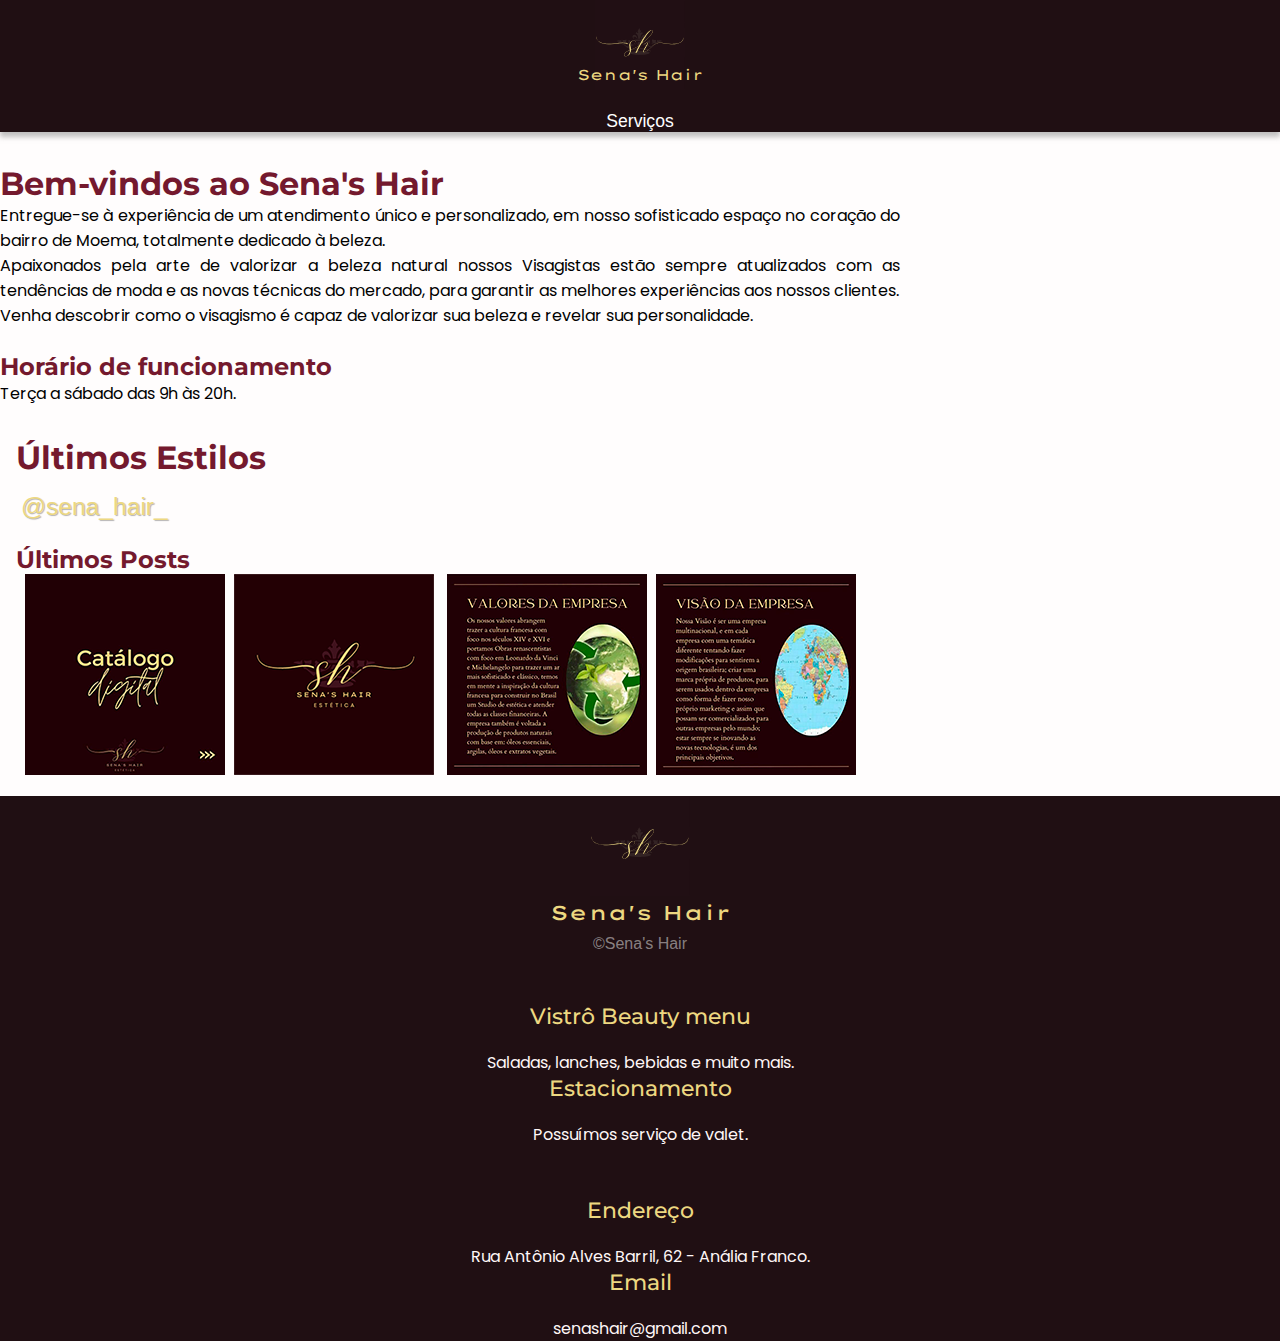
<file: index.html>
<!DOCTYPE html>
<html lang="pt-BR">
    <head>
        <meta charset="UTF-8">
        <meta name="viewport" content="width=device-width, initial-scale=1.0">
        <script src="https://cdn.jsdelivr.net/npm/bootstrap@5.3.0/dist/js/bootstrap.bundle.min.js" integrity="sha384-geWF76RCwLtnZ8qwWowPQNguL3RmwHVBC9FhGdlKrxdiJJigb/j/68SIy3Te4Bkz" crossorigin="anonymous"></script>
        <link rel="stylesheet" href="https://cdnjs.cloudflare.com/ajax/libs/font-awesome/6.4.0/css/all.min.css" integrity="sha512-iecdLmaskl7CVkqkXNQ/ZH/XLlvWZOJyj7Yy7tcenmpD1ypASozpmT/E0iPtmFIB46ZmdtAc9eNBvH0H/ZpiBw==" crossorigin="anonymous" referrerpolicy="no-referrer" />
        <link href="https://cdn.jsdelivr.net/npm/bootstrap@5.3.0/dist/css/bootstrap.min.css" rel="stylesheet" integrity="sha384-9ndCyUaIbzAi2FUVXJi0CjmCapSmO7SnpJef0486qhLnuZ2cdeRhO02iuK6FUUVM" crossorigin="anonymous">
        <link rel="stylesheet" href="assets/css/header.css">
        <link rel="stylesheet" href="assets/css/footer.css">
        <link rel="stylesheet" href="assets/css/style.css">
        <title>HOME | Sena's Hair</title>
    </head>
    <body>
        <header>
			<div class="row" id="cabecalho">
				<div class="col logo">
					<a href="../index.html"
						><img width="90px" src="assets/img/logoL.svg"
					/></a>
                    <p class="logoTitle">Sena's Hair</p>
				</div>
				<div class="col nav_header">
					<a class="red" href="assets/pages/servicos.html">Serviços</a>
				</div>
			</div>
		</header>

        <nav
			style="box-shadow: 0px 5px 5px 0px #888;"
			class="navbar fixed-top"
			id="menu"
		>
			<div class="container-fluid">
				<a class="navbar-brand" href="#"
					><img
						style="margin-right: 10px;"
						width="90px"
						src="assets/img/logoL.svg"/>
                        <p class="logoTitleMobile">Sena's Hair</p>
                </a>
                

				<button
					class="navbar-toggler"
					type="button"
					data-bs-toggle="offcanvas"
					data-bs-target="#offcanvasNavbar"
					aria-controls="offcanvasNavbar"
					aria-label="Menu"
				>
					<span class="navbar-toggler-icon"></span>
				</button>

				<div
					class="offcanvas offcanvas-end"
					tabindex="-1"
					id="offcanvasNavbar"
					aria-labelledby="offcanvasNavbarLabel"
				>
					<div
						style="box-shadow: 0px 2px 5px 0px #888; background-color: #200f13;"
						class="offcanvas-header"
					>
						<h5 class="offcanvas-title" id="offcanvasNavbarLabel">
							<img
								style="margin-right: 10px;"
								width="50px"
								src="assets/img/logoL.svg"
							/>
                            <p class="logoTitleMenuMobile">Sena's Hair</p>
						</h5>
						<button
							type="button"
							class="btn-close"
							data-bs-dismiss="offcanvas"
							aria-label="Close"
						></button>
					</div>

					<div class="offcanvas-body">
						<ul class="navbar-nav justify-content-end flex-grow-1 pe-3">
							<li class="nav-item">
								<a
									class="nav-link active"
									aria-current="page"
									href="index.html"
									>Home</a
								>
							</li>
							<hr />
							<li class="nav-item dropdown">
								<a
									class="nav-link dropdown-toggle"
									href="#"
									role="button"
									data-bs-toggle="dropdown"
									aria-expanded="false"
								>
									Opções
								</a>
								<ul class="dropdown-menu">
									<li>
										<a class="dropdown-item" href="assets/pages/servicos.html">Serviços</a>
									</li>
								</ul>
							</li>
							<br />
							<br />
						</ul>
					</div>
				</div>
			</div>
		</nav>

        <main>
            <div class="container">
                <div class="row">
                    <div class="col">
                        <h1 class="titulos mainTitle">Bem-vindos ao Sena's Hair</h1>
                        <p class="paragrafo">Entregue-se à experiência de um atendimento único e personalizado, em nosso sofisticado espaço no coração do bairro de Moema, totalmente dedicado à beleza.</p>
                        <p class="paragrafo">Apaixonados pela arte de valorizar a beleza natural nossos Visagistas estão sempre atualizados com as tendências de moda e as novas técnicas do mercado, para garantir as melhores experiências aos nossos clientes.</p>
                        <p class="paragrafo">Venha descobrir como o visagismo é capaz de valorizar sua beleza e revelar sua personalidade.</p>
                        <h2 class="titulos">Horário de funcionamento</h2>
                        <p class="paragrafo">Terça a sábado das 9h às 20h.</p>
                    </div>
                    <div class="col col2">
                        <h1 class="titulos mainTitle titleCol2">Últimos Estilos</h2>
                            <div class="flex-container">
                                <i class="fa-brands fa-instagram fa-2xl"></i>
                                <a target="_blank" href="https://www.instagram.com/sena_hair_/?igshid=MzRlODBiNWFlZA%3D%3D">
									<p id="instagram">@sena_hair_</p>
								</a>
                            </div>
							<h2 class="titulos">Últimos Posts</h2>
							<div class="flex-containerInstaPosts">
								<a class="postsInsta postInsta" target="_blank" href="https://www.instagram.com/p/CtMKRiSrQ-T/"><img src="assets/img/catalogo.png" class="img-fluid" alt="Catálogo Sena's Hair"></a>
								<a class="postsInsta postInsta" target="_blank" href="https://www.instagram.com/p/CtMJFH9g_aE/"><img src="assets/img/postLogo.png" class="img-fluid" alt="Catálogo Sena's Hair"></a>
							</div>
							<div class="flex-containerInstaPosts">
								<a class="postsInsta postInsta" target="_blank" href="https://www.instagram.com/p/CtMI8FyA9Pj/"><img src="assets/img/valores.png" class="img-fluid" alt="Catálogo Sena's Hair"></a>
								<a class="postsInsta postInsta" target="_blank" href="https://www.instagram.com/p/CtMI6ErAr04/"><img src="assets/img/visao.png" class="img-fluid" alt="Catálogo Sena's Hair"></a>
							</div>
                    </div>
                </div>
            </div>
        </main>

        <footer>
            <div class="row" id="correcao">
				<div class="col alinhar">
					<div> <img width="100px" src="assets/img/logoL.svg" loading="lazy"> </div>
					<h4 class="footerTitle">Sena's Hair</h4>
	                <p id="copy">&copy;Sena's Hair</p>

				</div>
				<div class="col">
					<div class="alinhar" style="margin-top: 50px;">
					   <h4>Vistrô Beauty menu</h4>
                       <p class="paragrafoFooter">Saladas, lanches, bebidas e muito mais.</p>
                       <h4>Estacionamento</h4>
                       <p class="paragrafoFooter">Possuímos serviço de valet.</p>
	                </div>  
				</div>
				<div class="col none1">
					<div class="alinhar" style="margin-top: 50px;">
                        <h4>Endereço</h4>
                        <p class="paragrafoFooter">Rua Antônio Alves Barril, 62 - Anália Franco.</p>
                        <h4>Email</h5>
                        <p class="paragrafoFooter">senashair@gmail.com</p>
                     </div>
				</div>
			</div>
        </footer>

    </body>
</html>
</file>
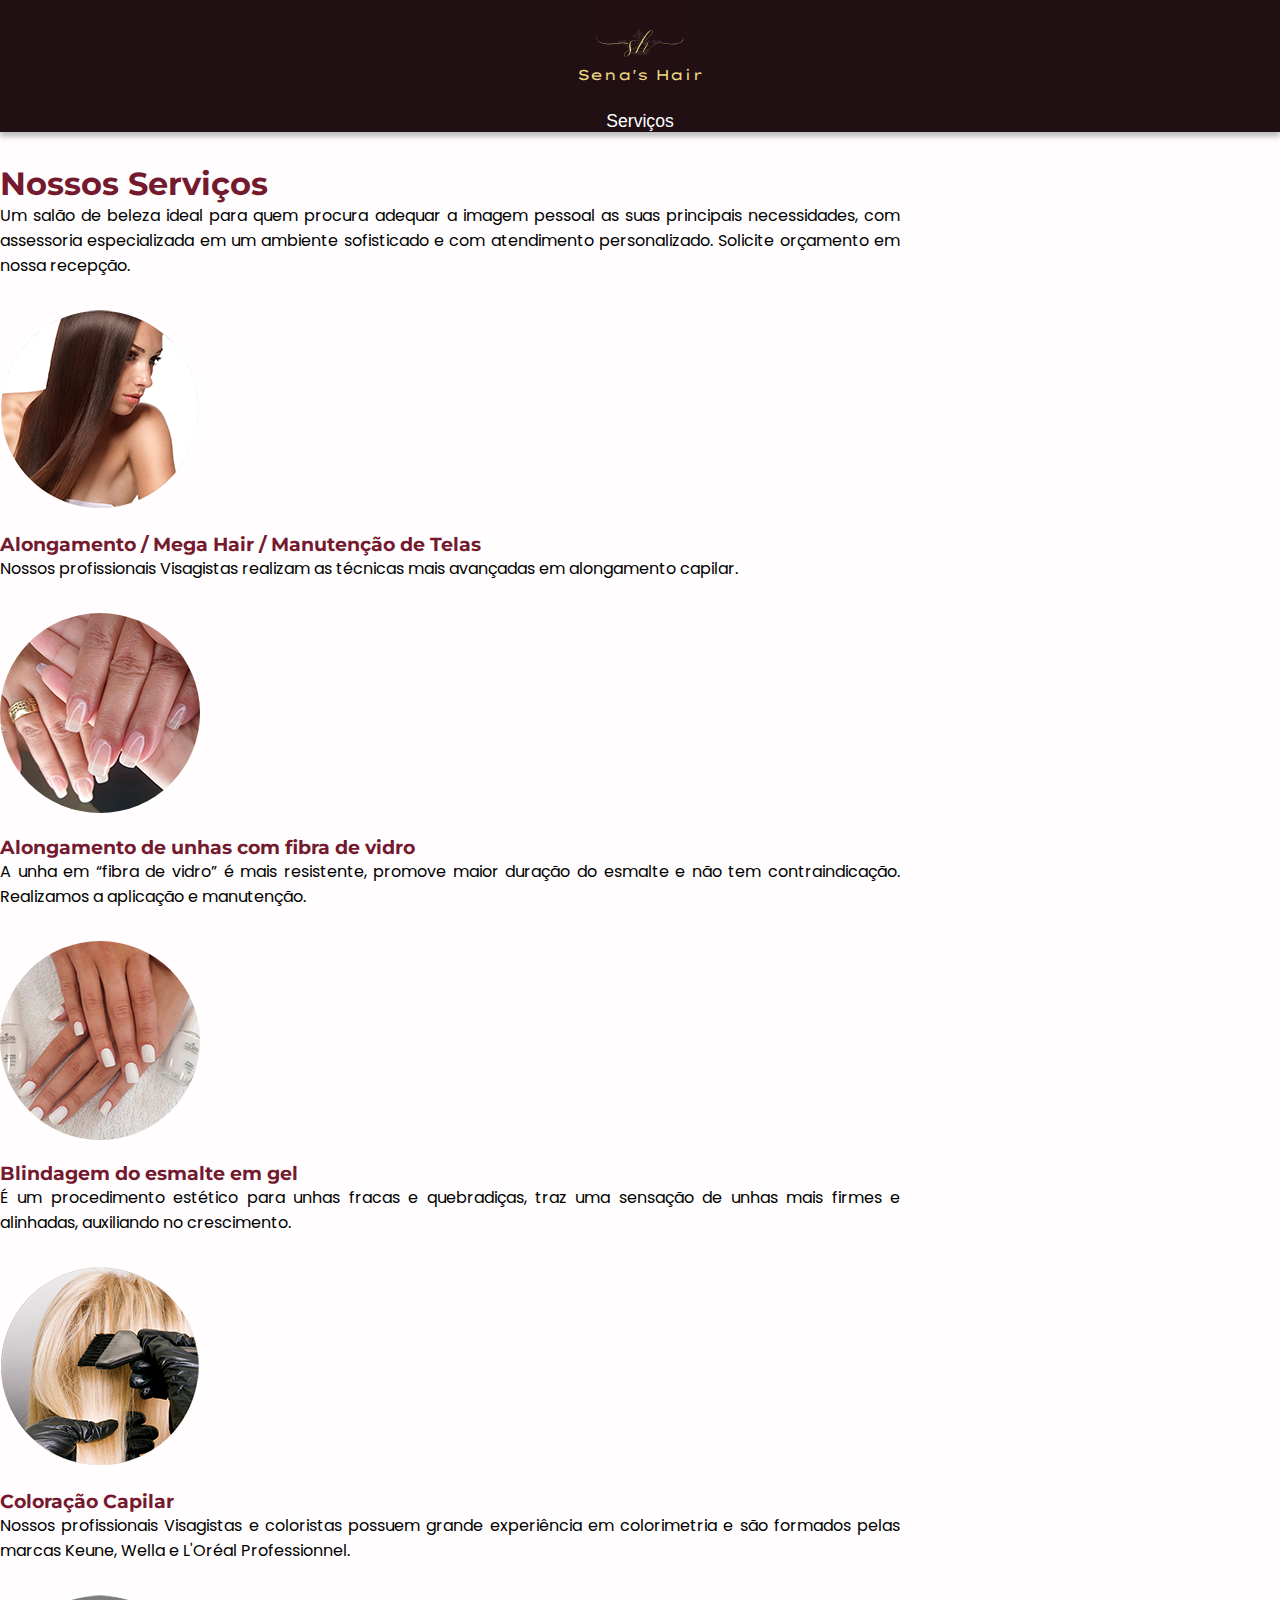
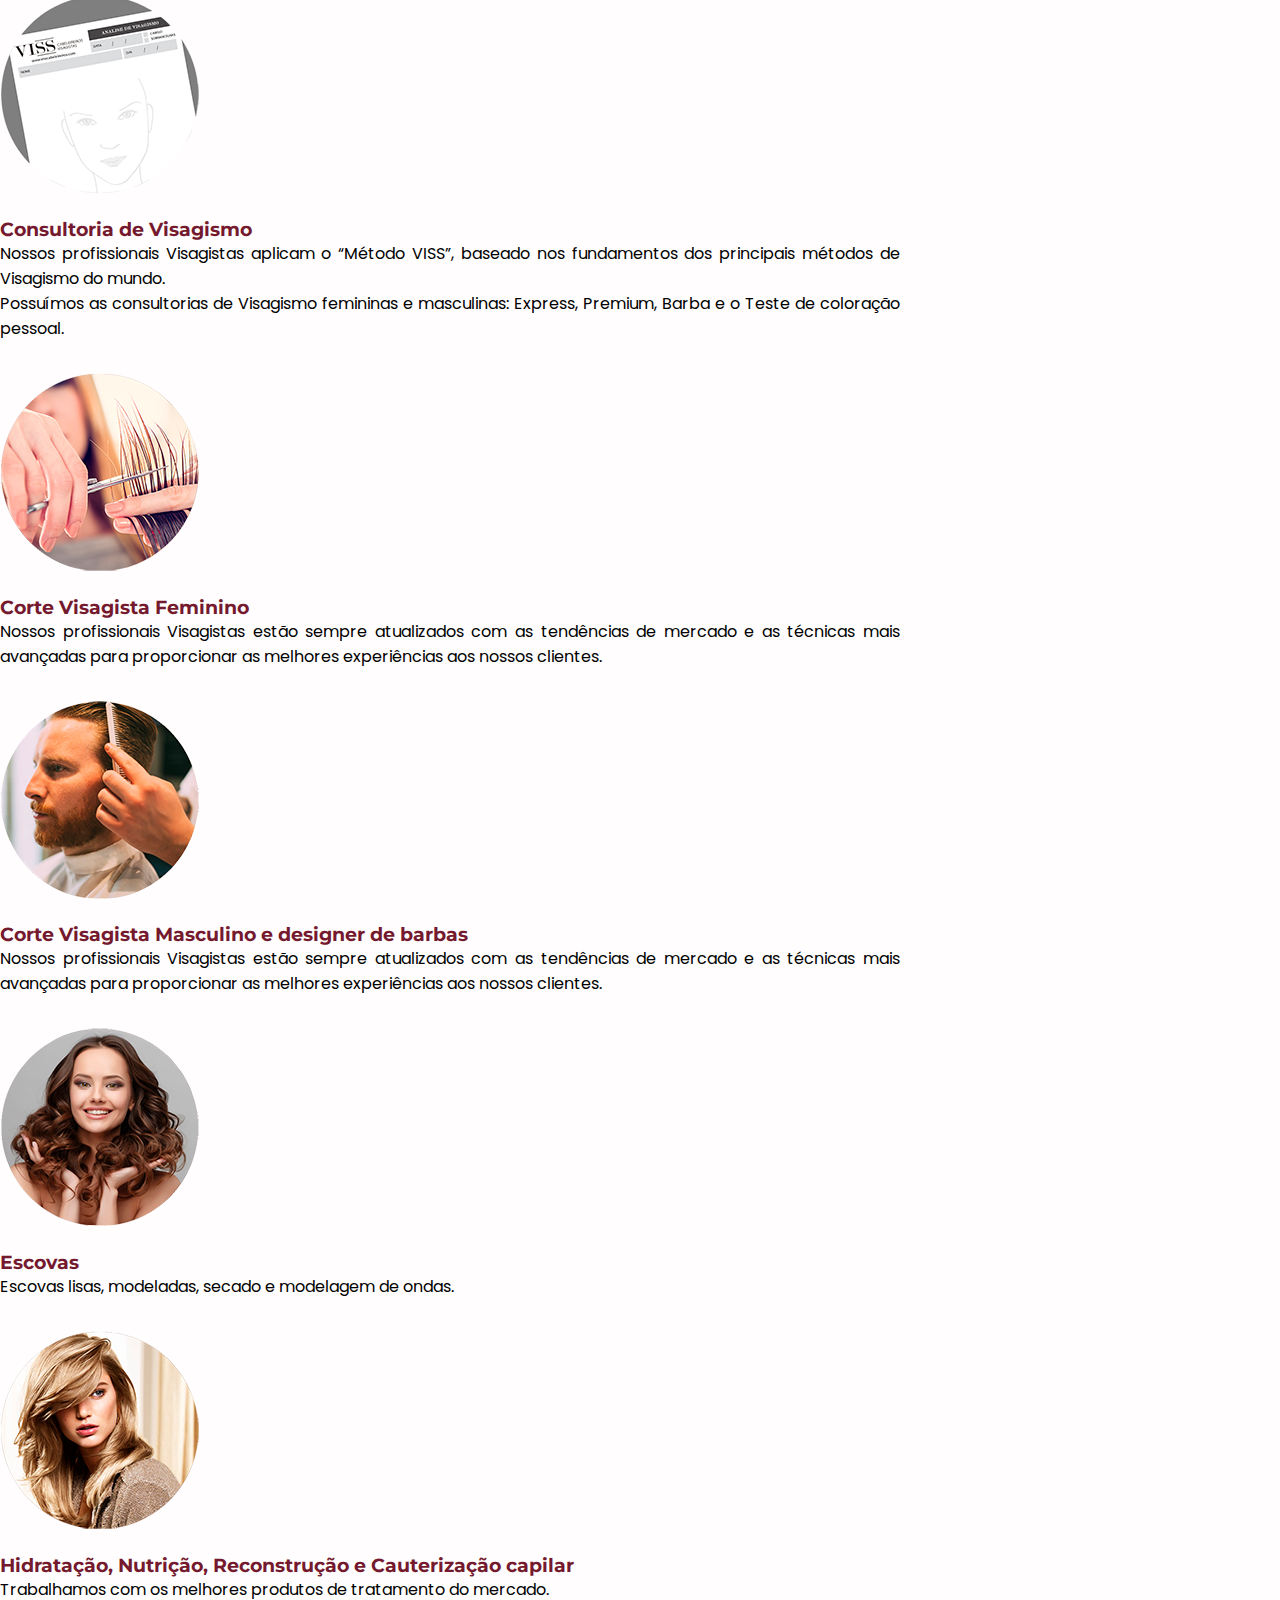
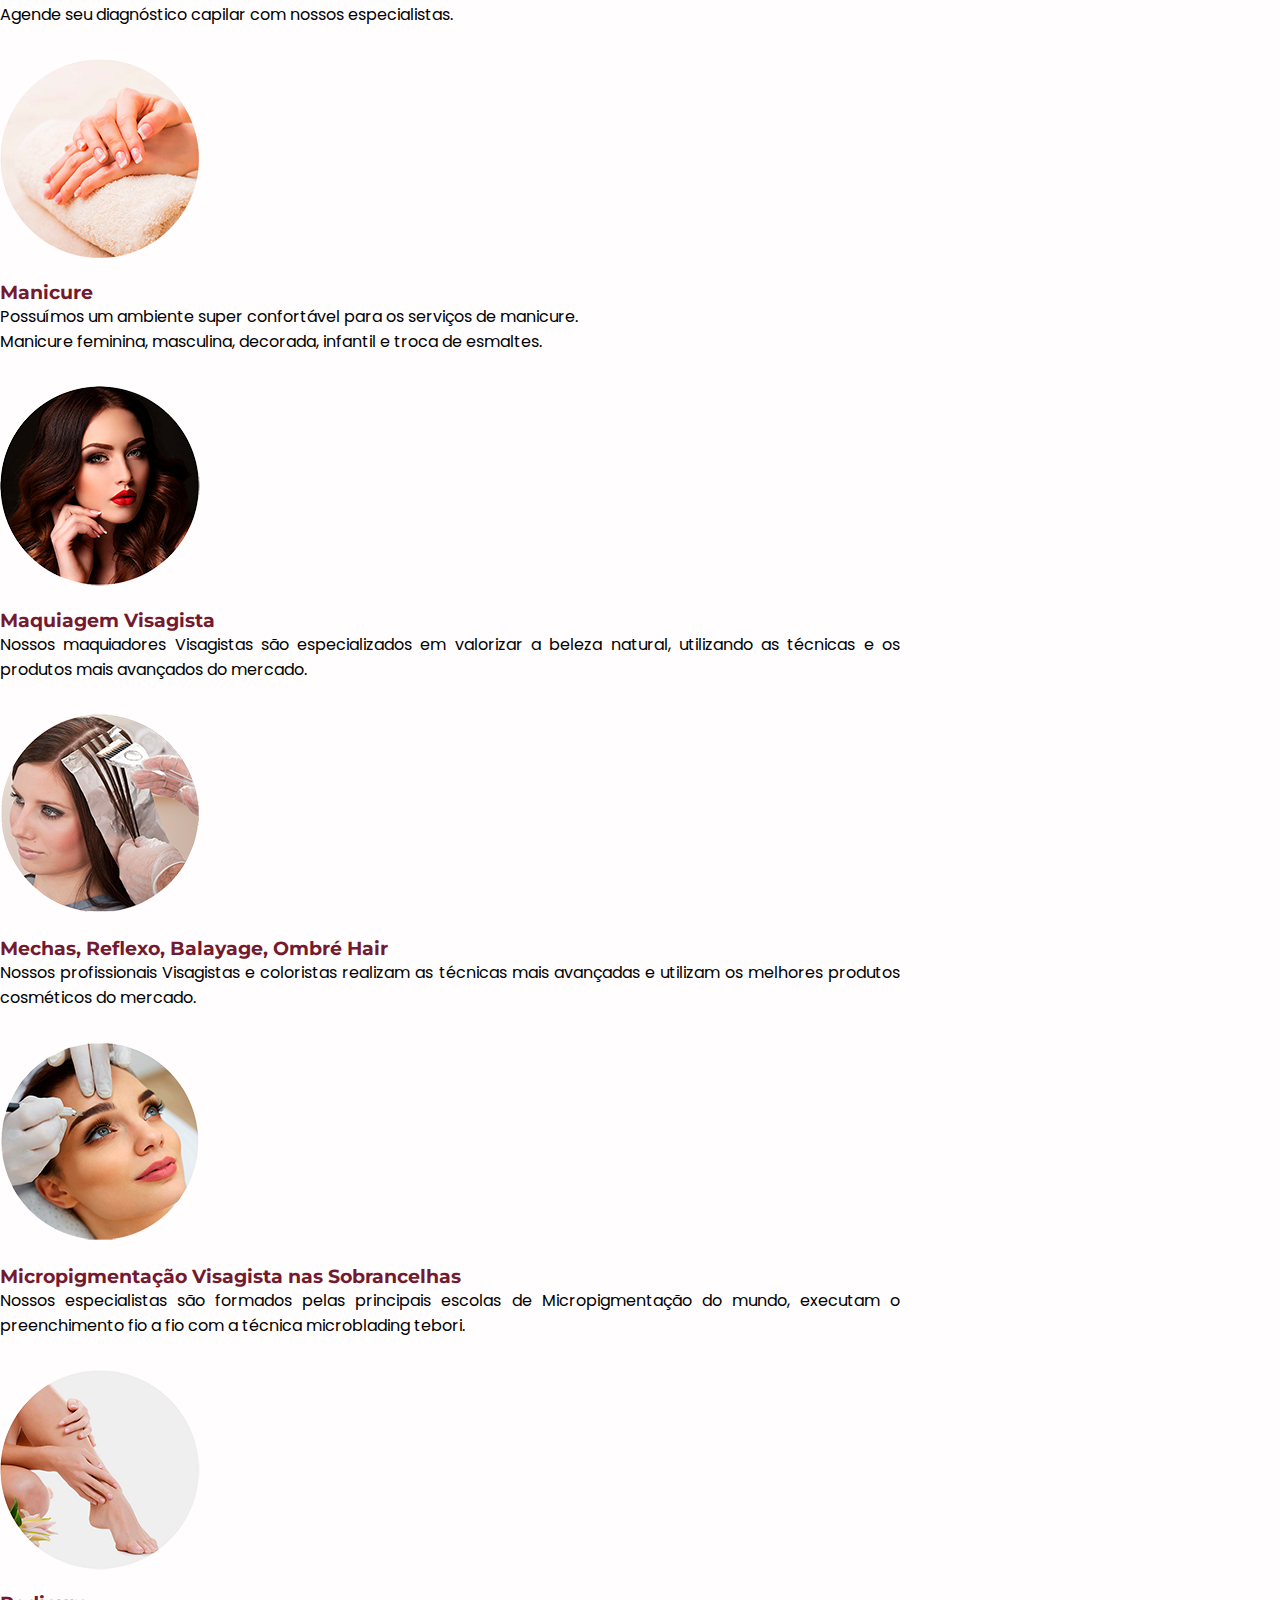
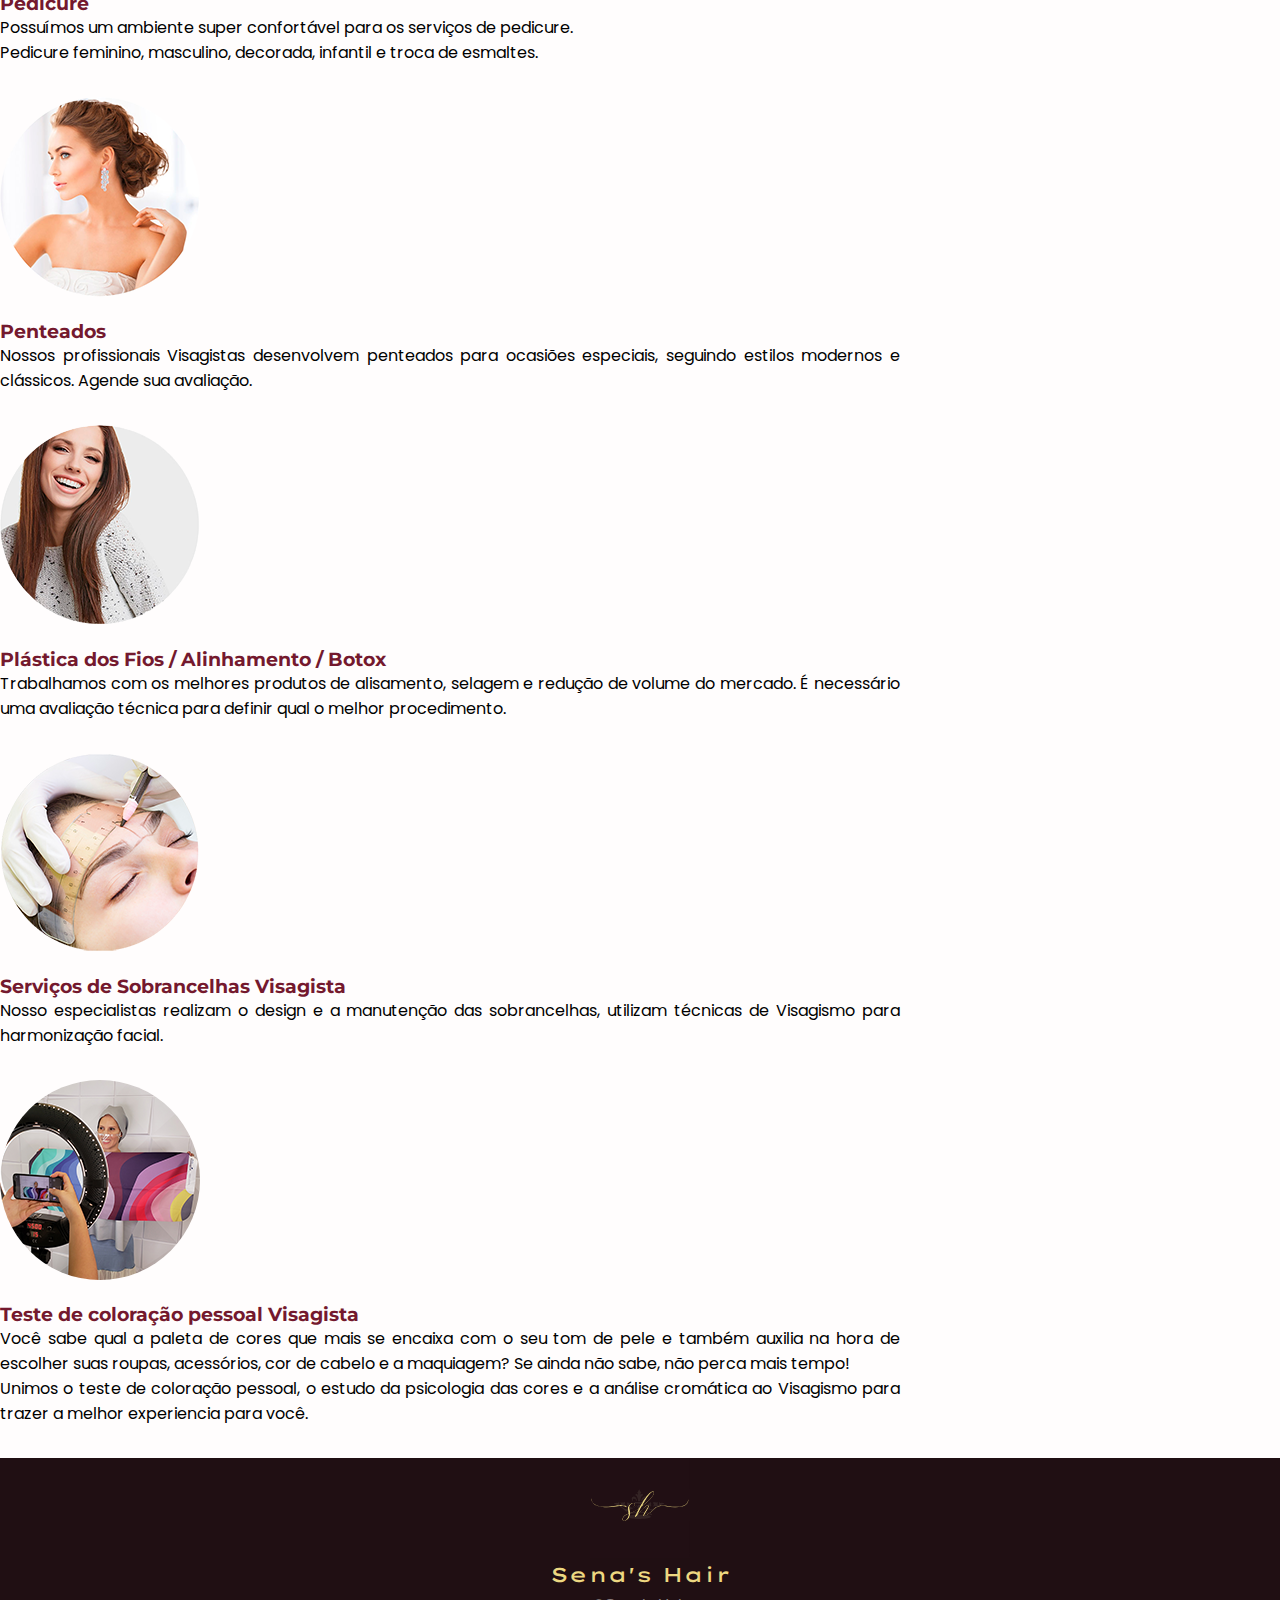
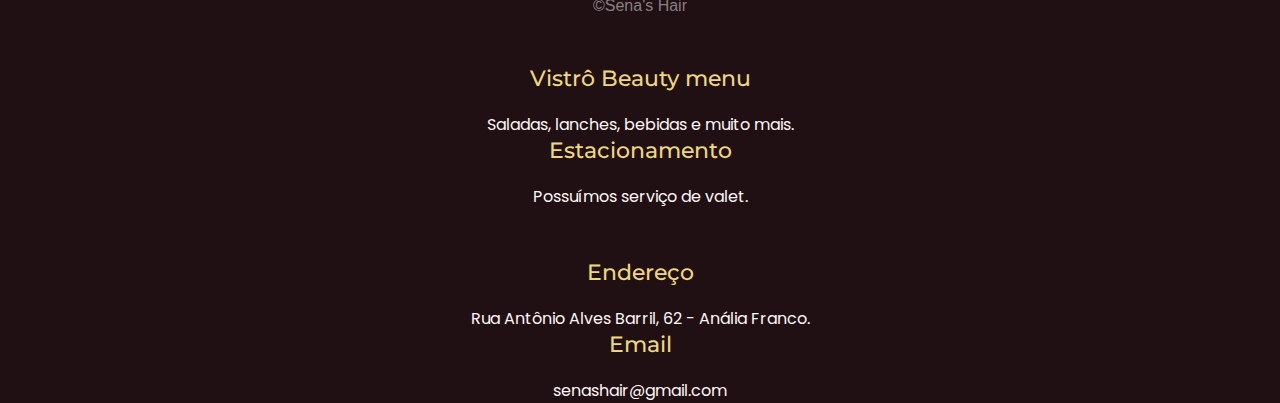
<file: assets/pages/servicos.html>
<!DOCTYPE html>
<html lang="pt-BR">
    <head>
        <meta charset="UTF-8">
        <meta name="viewport" content="width=device-width, initial-scale=1.0">
        <script src="https://cdn.jsdelivr.net/npm/bootstrap@5.3.0/dist/js/bootstrap.bundle.min.js" integrity="sha384-geWF76RCwLtnZ8qwWowPQNguL3RmwHVBC9FhGdlKrxdiJJigb/j/68SIy3Te4Bkz" crossorigin="anonymous"></script>
        <link rel="stylesheet" href="https://cdnjs.cloudflare.com/ajax/libs/font-awesome/6.4.0/css/all.min.css" integrity="sha512-iecdLmaskl7CVkqkXNQ/ZH/XLlvWZOJyj7Yy7tcenmpD1ypASozpmT/E0iPtmFIB46ZmdtAc9eNBvH0H/ZpiBw==" crossorigin="anonymous" referrerpolicy="no-referrer" />
        <link href="https://cdn.jsdelivr.net/npm/bootstrap@5.3.0/dist/css/bootstrap.min.css" rel="stylesheet" integrity="sha384-9ndCyUaIbzAi2FUVXJi0CjmCapSmO7SnpJef0486qhLnuZ2cdeRhO02iuK6FUUVM" crossorigin="anonymous">
        <link rel="stylesheet" href="../css/header.css">
        <link rel="stylesheet" href="../css/footer.css">
        <link rel="stylesheet" href="../css/style.css">
        <link rel="stylesheet" href="../css/servicos.css">
        <title>HOME | Sena's Hair</title>
    </head>
    <body>
        <header>
			<div class="row" id="cabecalho">
				<div class="col logo">
					<a href="../../index.html"
						><img width="90px" src="../img/logoL.svg"
					/></a>
                    <p class="logoTitle">Sena's Hair</p>
				</div>
				<div class="col nav_header">
					<a class="red" href="servicos.html">Serviços</a>
				</div>
			</div>
		</header>

        <nav
			style="box-shadow: 0px 5px 5px 0px #888;"
			class="navbar fixed-top"
			id="menu"
		>
			<div class="container-fluid">
				<a class="navbar-brand" href="#"
					><img
						style="margin-right: 10px;"
						width="90px"
						src="../img/logoL.svg"/>
                        <p class="logoTitleMobile">Sena's Hair</p>
                </a>
                

				<button
					class="navbar-toggler"
					type="button"
					data-bs-toggle="offcanvas"
					data-bs-target="#offcanvasNavbar"
					aria-controls="offcanvasNavbar"
					aria-label="Menu"
				>
					<span class="navbar-toggler-icon"></span>
				</button>

				<div
					class="offcanvas offcanvas-end"
					tabindex="-1"
					id="offcanvasNavbar"
					aria-labelledby="offcanvasNavbarLabel"
				>
					<div
						style="box-shadow: 0px 2px 5px 0px #888; background-color: #200f13;"
						class="offcanvas-header"
					>
						<h5 class="offcanvas-title" id="offcanvasNavbarLabel">
							<img
								style="margin-right: 10px;"
								width="50px"
								src="../img/logoL.svg"
							/>
                            <p class="logoTitleMenuMobile">Sena's Hair</p>
						</h5>
						<button
							type="button"
							class="btn-close"
							data-bs-dismiss="offcanvas"
							aria-label="Close"
						></button>
					</div>

					<div class="offcanvas-body">
						<ul class="navbar-nav justify-content-end flex-grow-1 pe-3">
							<li class="nav-item">
								<a
									class="nav-link active"
									aria-current="page"
									href="../../index.html"
									>Home</a
								>
							</li>
							<hr />
							<li class="nav-item dropdown">
								<a
									class="nav-link dropdown-toggle"
									href="#"
									role="button"
									data-bs-toggle="dropdown"
									aria-expanded="false"
								>
									Opções
								</a>
								<ul class="dropdown-menu">
									<li>
										<a class="dropdown-item" href="servicos.html">Serviços</a>
									</li>
								</ul>
							</li>
							<br />
							<br />
						</ul>
					</div>
				</div>
			</div>
		</nav>

        <main>
            <div class="container">
                <div class="row">
                    <div class="col">
                        <h1 class="titulos mainTitle">Nossos Serviços</h1>
                        <p class="paragrafo">Um salão de beleza ideal para quem procura adequar a imagem pessoal as suas principais necessidades, com assessoria especializada em um ambiente sofisticado e com atendimento personalizado. Solicite orçamento em nossa recepção.</p>
                    </div>
                </div>
                <div class="row">
                    <div class="col colunaServiços">
                        <img class="imgServicos" src="../img/alongamentoCabelo.png" class="img-fluid" alt="Mulher com mega hair">
                        <h3 class="titulos">Alongamento / Mega Hair / Manutenção de Telas</h3>
                        <p class="paragrafo">
                            Nossos profissionais Visagistas realizam as técnicas mais avançadas em alongamento capilar.
                        </p>
                    </div>
                    <div class="col colunaServiços">
                        <img class="imgServicos" src="../img/alongamentoUnha.png" class="img-fluid" alt="Unha alongada com fibra de vidro">
                        <h3 class="titulos">Alongamento de unhas com fibra de vidro</h3>
                        <p class="paragrafo">
                            A unha em “fibra de vidro” é mais resistente, promove maior duração do esmalte e não tem contraindicação. Realizamos a aplicação e manutenção.
                        </p>
                    </div>
                    <div class="col">
                        <img class="imgServicos" src="../img/blindagemEsmalteGel.png" class="img-fluid" alt="Unha pintada com esmalte em gel">
                        <h3 class="titulos">Blindagem do esmalte em gel</h3>
                        <p class="paragrafo">
                            É um procedimento estético para unhas fracas e quebradiças, traz uma sensação de unhas mais firmes e alinhadas, auxiliando no crescimento.
                        </p>
                    </div>
                </div>
                <div class="row">
                    <div class="col colunaServiços">
                        <img class="imgServicos" src="../img/coloracaoCapilar.png" class="img-fluid" alt="Pintura em cabelo">
                        <h3 class="titulos">Coloração Capilar</h3>
                        <p class="paragrafo">
                            Nossos profissionais Visagistas e coloristas possuem grande experiência em colorimetria e são formados pelas marcas Keune, Wella e L'Oréal Professionnel.
                        </p>
                    </div>
                    <div class="col colunaServiços">
                        <img class="imgServicos" src="../img/consultoriaVisagismo.png" class="img-fluid" alt="Consultoria de Visagismo">
                        <h3 class="titulos">Consultoria de Visagismo</h3>
                        <p class="paragrafo">
                            Nossos profissionais Visagistas aplicam o “Método VISS”, baseado nos fundamentos dos principais métodos de Visagismo do mundo.
                            <br>
                            Possuímos as consultorias de Visagismo femininas e masculinas: Express, Premium, Barba e o Teste de coloração pessoal.
                        </p>
                    </div>
                    <div class="col">
                        <img class="imgServicos" src="../img/corteVisagistaFeminino.png" class="img-fluid" alt="Mulher cortando cabelo">
                        <h3 class="titulos">Corte Visagista Feminino</h3>
                        <p class="paragrafo">
                            Nossos profissionais Visagistas estão sempre atualizados com as tendências de mercado e as técnicas mais avançadas para proporcionar as melhores experiências aos nossos clientes.
                        </p>
                    </div>
                </div>
                <div class="row">
                    <div class="col colunaServiços">
                        <img class="imgServicos" src="../img/CorteVisagistaMasculino.png" class="img-fluid" alt="Homem cortando o cabelo">
                        <h3 class="titulos">Corte Visagista Masculino e designer de barbas</h3>
                        <p class="paragrafo">
                            Nossos profissionais Visagistas estão sempre atualizados com as tendências de mercado e as técnicas mais avançadas para proporcionar as melhores experiências aos nossos clientes.
                        </p>
                    </div>
                    <div class="col colunaServiços">
                        <img class="imgServicos" src="../img/Escovas.png" class="img-fluid" alt="Mulher com cabelo escovado">
                        <h3 class="titulos">Escovas</h3>
                        <p class="paragrafo">
                            Escovas lisas, modeladas, secado e modelagem de ondas.
                        </p>
                    </div>
                    <div class="col">
                        <img class="imgServicos" src="../img/Hidratacao.png" class="img-fluid" alt="Mulher com cabelo hidratado">
                        <h3 class="titulos">Hidratação, Nutrição, Reconstrução e Cauterização capilar</h3>
                        <p class="paragrafo">
                            Trabalhamos com os melhores produtos de tratamento do mercado.
                            <br>
                            Agende seu diagnóstico capilar com nossos especialistas.
                        </p>
                    </div>
                </div>
                <div class="row">
                    <div class="col colunaServiços">
                        <img class="imgServicos" src="../img/manicure.png" class="img-fluid" alt="Mãos">
                        <h3 class="titulos">Manicure</h3>
                        <p class="paragrafo">
                            Possuímos um ambiente super confortável para os serviços de manicure.
                            <br>
                            Manicure feminina, masculina, decorada, infantil e troca de esmaltes.
                        </p>
                    </div>
                    <div class="col colunaServiços">
                        <img class="imgServicos" src="../img/maquiagemVisagista.png" class="img-fluid" alt="Mulher maquiada">
                        <h3 class="titulos">Maquiagem Visagista</h3>
                        <p class="paragrafo">
                            Nossos maquiadores Visagistas são especializados em valorizar a beleza natural, utilizando as técnicas e os produtos mais avançados do mercado.
                        </p>
                    </div>
                    <div class="col">
                        <img class="imgServicos" src="../img/mechas.png" class="img-fluid" alt="Mulher fazendo mechas">
                        <h3 class="titulos">Mechas, Reflexo, Balayage, Ombré Hair</h3>
                        <p class="paragrafo">
                            Nossos profissionais Visagistas e coloristas realizam as técnicas mais avançadas e utilizam os melhores produtos cosméticos do mercado.
                        </p>
                    </div>
                </div>
                <div class="row">
                    <div class="col colunaServiços">
                        <img class="imgServicos" src="../img/micropigmentacao.png" class="img-fluid" alt="Mulher fazendo micropigmentação">
                        <h3 class="titulos">Micropigmentação Visagista nas Sobrancelhas</h3>
                        <p class="paragrafo">
                            Nossos especialistas são formados pelas principais escolas de Micropigmentação do mundo, executam o preenchimento fio a fio com a técnica microblading tebori.
                        </p>
                    </div>
                    <div class="col colunaServiços">
                        <img class="imgServicos" src="../img/pedicure.png" class="img-fluid" alt="Pés">
                        <h3 class="titulos">Pedicure</h3>
                        <p class="paragrafo">
                            Possuímos um ambiente super confortável para os serviços de pedicure.
                            <br>
                            Pedicure feminino, masculino, decorada, infantil e troca de esmaltes.
                        </p>
                    </div>
                    <div class="col">
                        <img class="imgServicos" src="../img/penteados.png" class="img-fluid" alt="Mulher com cabelo penteado">
                        <h3 class="titulos">Penteados</h3>
                        <p class="paragrafo">
                            Nossos profissionais Visagistas desenvolvem penteados para ocasiões especiais, seguindo estilos modernos e clássicos. Agende sua avaliação.
                        </p>
                    </div>
                </div>
                <div class="row">
                    <div class="col colunaServiços">
                        <img class="imgServicos" src="../img/plasticaFios.png" class="img-fluid" alt="Mulher com mega hair">
                        <h3 class="titulos">Plástica dos Fios / Alinhamento / Botox</h3>
                        <p class="paragrafo">
                            Trabalhamos com os melhores produtos de alisamento, selagem e redução de volume do mercado. É necessário uma avaliação técnica para definir qual o melhor procedimento.
                        </p>
                    </div>
                    <div class="col colunaServiços">
                        <img class="imgServicos" src="../img/sobrancelhas.png" class="img-fluid" alt="Mulher fazendo a sobrancelha">
                        <h3 class="titulos">Serviços de Sobrancelhas Visagista</h3>
                        <p class="paragrafo">
                            Nosso especialistas realizam o design e a manutenção das sobrancelhas, utilizam técnicas de Visagismo para harmonização facial.
                        </p>
                    </div>
                    <div class="col">
                        <img class="imgServicos" src="../img/testeColoracao.png" class="img-fluid" alt="Teste paleta de">
                        <h3 class="titulos">Teste de coloração pessoal Visagista</h3>
                        <p class="paragrafo">
                            Você sabe qual a paleta de cores que mais se encaixa com o seu tom de pele e também auxilia na hora de escolher suas roupas, acessórios, cor de cabelo e a maquiagem? Se ainda não sabe, não perca mais tempo!
                            <br>
                            Unimos o teste de coloração pessoal, o estudo da psicologia das cores e a análise cromática ao Visagismo para trazer a melhor experiencia para você.
                        </p>
                    </div>
                </div>
            </div>
        </main>

        <footer>
            <div class="row" id="correcao">
				<div class="col alinhar">
					<div> <img width="100px" src="../img/logoL.svg" loading="lazy"> </div>
					<h4 class="footerTitle">Sena's Hair</h4>
	                <p id="copy">&copy;Sena's Hair</p>

				</div>
				<div class="col">
					<div class="alinhar" style="margin-top: 50px;">
					   <h4>Vistrô Beauty menu</h4>
                       <p class="paragrafoFooter">Saladas, lanches, bebidas e muito mais.</p>
                       <h4>Estacionamento</h4>
                       <p class="paragrafoFooter">Possuímos serviço de valet.</p>
	                </div>  
				</div>
				<div class="col none1">
					<div class="alinhar" style="margin-top: 50px;">
                        <h4>Endereço</h4>
                        <p class="paragrafoFooter">Rua Antônio Alves Barril, 62 - Anália Franco.</p>
                        <h4>Email</h5>
                        <p class="paragrafoFooter">senashair@gmail.com</p>
                     </div>
				</div>
			</div>
        </footer>

    </body>
</html>
</file>
<file: assets/css/header.css>
@import url('https://fonts.googleapis.com/css2?family=Lexend+Zetta:wght@300&display=swap');

body {
	font-size: 1em;
	font-family: Helvetica, sans-serif;
	background: #fffdfd;;
	margin: auto;
}

#cabecalho {
	background-color: #200f13;
	box-shadow: 0 5px 5px 0 #88888888;
	text-align: center;
	margin-right: 0;
}

.nav_header {
	margin-top: 27px;
}

#menu {
	display: none;
	background-color: #200f13;
}

.menuheader {
	text-align: center;
	margin: 0 20px 0 0;
}

.logo a {
	display: block;
}

.logoTitle{
	font-family: 'Lexend Zetta', sans-serif;
	color: #EDD881;
	margin-top: -2em;
	font-size: 0.9em;
}

.logoTitleMobile{
	font-family: 'Lexend Zetta', sans-serif;
	color: #EDD881;
	margin-top: -2em;
	font-size: 0.6em;
}

.logoTitleMenuMobile{
	font-family: 'Lexend Zetta', sans-serif;
	color: #EDD881;
	margin-top: -1em;
	font-size: 0.6em;
}

a {
	text-decoration: none;
	color: #fff;
	font-size: 1.1em;
}

a:hover.red {
	font-size: 1.15em;
	color: #EDD881;
	transition: all 0.2s ease;
	cursor: pointer;
}

@media screen and (max-width: 700px) {
	header {
		display: none;
	}
	#menu {
		display: block;
	}
	.footer-col {
		width: 100%;
	}
	li.l {
		text-align: center;
	}
}
</file>
<file: assets/css/footer.css>
@import url('https://fonts.googleapis.com/css2?family=Lexend+Zetta:wght@300&display=swap');

@import url('https://fonts.googleapis.com/css2?family=Lexend+Zetta:wght@300&family=Montserrat:wght@300&display=swap');

@import url('https://fonts.googleapis.com/css2?family=Poppins:wght@400&display=swap');

.footerTitle{
    font-family: 'Lexend Zetta', sans-serif;
	color: #EDD881;
    font-size:20px;
    margin-bottom:10px
}

h4{
    font-family: 'Montserrat', sans-serif;
    font-size:22px;
    color: #EDD881;
    margin-bottom:20px;
    font-weight:500;
    position:relative;
}

.paragrafoFooter{
    color: rgb(255, 247, 247);
    font-family: 'Poppins', sans-serif;
}

footer{
    background-color:#200f13;
}

p#copy{
    color:rgba(255,255,255,.479)
}

.alinhar{
    text-align:center
}
    
ul.separar li{
    margin:30px 0;
    list-style:none
}

#correcao{
    margin-right:0
}

.block{
    display:none
}

@media screen and (max-width:320px){
    .block{display:block}

    .none1{display:none}
}
</file>
<file: assets/css/style.css>
@import url('https://fonts.googleapis.com/css2?family=Lexend+Zetta:wght@300&family=Montserrat:wght@300&display=swap');

@import url('https://fonts.googleapis.com/css2?family=Poppins:wght@400&display=swap');

*{
    margin: 0;
    padding: 0;
}

.titulos{
    font-family: 'Montserrat', sans-serif;
    color: #74192e;
    margin-top: 1em;
}

.paragrafo{
    font-family: 'Poppins', sans-serif;
    text-align: justify;
    max-width: 900px;
}

.col2{
    margin-left: 1em;
}

.flex-container{
    display: inline-flex;
    align-items: center;
}

.fa-instagram{
    color: #EDD881;
    text-shadow: 2px 2px 2px rgba(0, 0, 0, 0.300);
}

.flex-container:hover{
    transition-duration: 0.4s;
    cursor: pointer;
    transform: scale(1.01);
}


#instagram{
    margin-top: 0.65em;
    margin-left: 0.2em;
    font-size: 1.4em;
    color: #EDD881;
    text-shadow: 1px 1px 1px rgba(0, 0, 0, 0.300);
}

.flex-containerInstaPosts{
    display: inline-flex;
    align-items: center;
    margin-bottom: 1em;
}

.postInsta{
    margin-left: 0.5em;
}

.postsInsta:hover{
    transition-duration: 0.4s;
    cursor: pointer;
    transform: scale(1.03);
}



@media screen and (max-width: 700px) {
	.mainTitle{
        margin-top: 5em;
    }
}

@media screen and (max-width: 357px) {
	.titleCol2{
        margin-top: 1em;
    }
}

@media screen and (max-width: 339px) {
	.col2{
        margin-left: 0;
    }
}
</file>
<file: assets/css/servicos.css>
.imgServicos{
    border-radius: 50%;
}

.colunaServiços{
    margin-right: 2em;
}

.paragrafo{
    margin-bottom: 2em;
}

@media screen and (max-width: 992px) {
	
}
</file>
